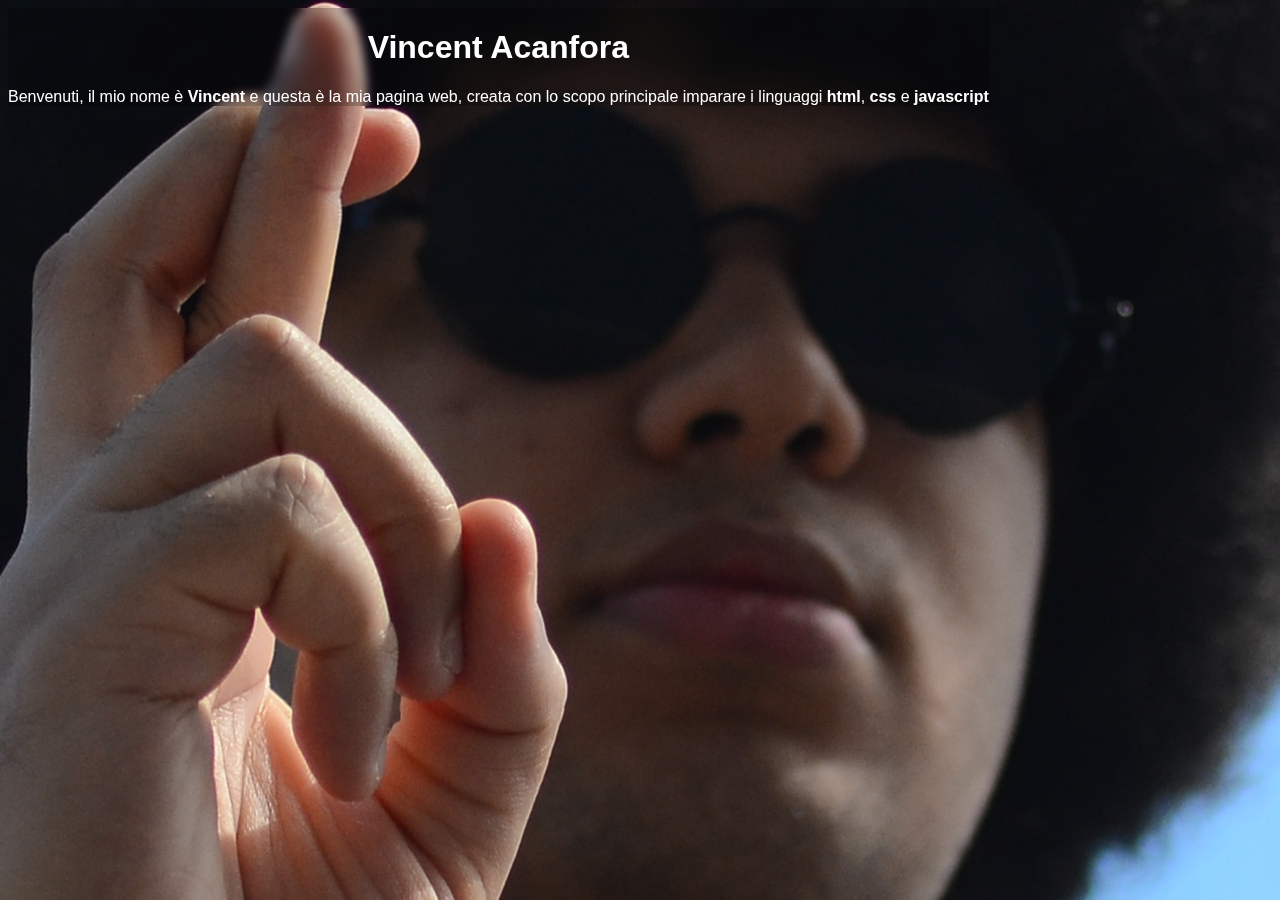
<file: page/html/index.html>
<!DOCTYPE html>
<html lang="it">
<head>
    <meta charset="UTF-8">
    <meta name="viewport" content="width=device-width, initial-scale=1.0">
    <title>Vincent Acanfora</title>
    <link rel="icon" type="image/x-icon" href="/page/src/brodo.ico">
    <link rel="stylesheet" href="/page/css/index.css">
    <script src="/page/js/main.js"></script>
</head>


<body>
    <div class="title">
        <h1 id="title_head">Vincent Acanfora</h1>
        <div id="title_description">
            <header>
                Benvenuti, il mio nome è <strong>Vincent</strong> e 
                questa è la mia pagina web, creata con lo scopo principale 
                imparare i linguaggi <strong>html</strong>, <strong>css</strong> 
                e <strong>javascript</strong>
            </header>
        </div>
    </div>
</body>
</html>
</file>
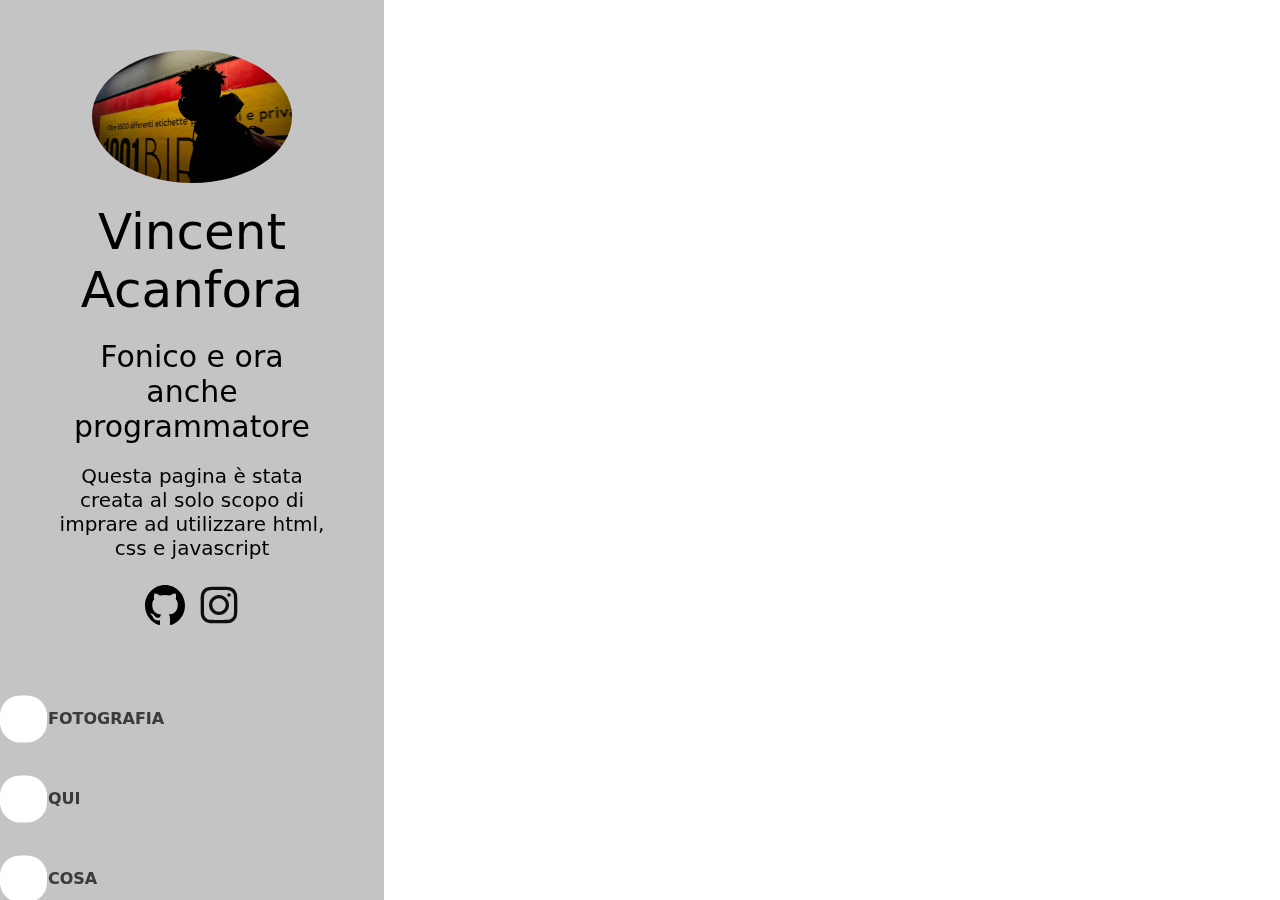
<file: html/oldindex.html>
<!DOCTYPE html>
<html lang="it">
<head>
    <meta charset="UTF-8">
    <meta name="viewport" content="width=device-width, initial-scale=1.0">
    <title>Vincent Acanfora</title>
    <link rel="icon" type="image/x-icon" href="/data/brodo.ico">
    <link rel="stylesheet" href="/css/index.css">
    <script src="/js/utils.js"></script>
    <script src="/js/index.js"></script>
</head>

<body>
    <div id="sidebar_container">
        
        <div id="info_container">
            <img id="photo" src="/data/myself.jpg">
            <span class="text" id="sidebar_name">Vincent Acanfora</span>
            <span class="text" id="sidebar_desc1">Fonico e ora anche programmatore</span>
            <span class="text" id="sidebar_desc2">Questa pagina è stata creata al solo scopo di imprare ad utilizzare html, css e javascript</span>
            <div id="logo_container">
                <img src="/data/github.svg" class="sidebar_logo" onclick="imageClicked('github')">
                <img src="/data/instagram.svg" class="sidebar_logo" onclick="imageClicked('instagram')">
            </div>
        </div>

        <div id="sidebar_buttons_container">
            <button class="sidebar_button" onclick="changePage('photo')"><span>Fotografia</span></button>
            <button class="sidebar_button"><span>qui</span></button>
            <button class="sidebar_button"><span>cosa</span></button>
            <button class="sidebar_button"><span>mettere</span></button>
            <button class="sidebar_button"><span>qui</span></button>
        </div>
    </div>
    <div id="main_container"></div>
</body>
</html>
</file>
<file: html/photo.html>
<!DOCTYPE html>
<html lang="en">
<head>
    <meta charset="UTF-8">
    <meta name="viewport" content="width=device-width, initial-scale=1.0">
    <title>Fotografie</title>
    <link rel="stylesheet" href="/css/photo.css">
    <script src="/js/utils.js"></script>
</head>
<body>
    <button class="home_button" onclick="changePage('index')">Home</button>
</body>
</html>
</file>
<file: page/css/index.css>
body { /* background of the page, will fallback to black if image cannot be loaded */
    background: black url(/page/src/brodo_satoru.JPG);
    background-repeat: no-repeat;
    background-attachment: fixed;
    background-position: 60% 43%;
}

.title {
    text-align: center;
    font-family: Verdana, Tahoma, sans-serif;
    color: white;
    backdrop-filter: blur(5px);
    background-color: rgb(0, 0, 0, 0.2);
    position: absolute;
}

.title_head {
    font-size: clamp(32px, 10vw, 64px);
}

.title_description {
    font-size: clamp(14px, 4vw, 24px);
    padding-left: 10%;
    padding-right: 10%;
}
</file>
<file: css/index.css>
/* ------------------------------------------- */

#sidebar_container {
    left: 0;
    top: 0;
    height: 100%;
    width: 30%;
    background-color: #c4c4c4;
    position: fixed;
    overflow: hidden;
  }
  
  .sidebar_logo {
    padding-top: 25px;
    padding-left: 5px;
    padding-right: 5px;
    width: 40px;
  }
  
  .sidebar_logo:hover {
    cursor: pointer;
  }
  
  #info_container {
    display: grid;
    place-items: center;
    margin: 50px;
  }
  
  /* ------------------------------------------- */
  
  .text {
    font-family: ui-sans-serif, system-ui, -apple-system, BlinkMacSystemFont,
    Segoe UI, Roboto, Helvetica Neue, Arial, Noto Sans, sans-serif,
    Apple Color Emoji, Segoe UI Emoji, Segoe UI Symbol, Noto Color Emoji;
    text-align: center;
    margin-top: 20px;
  }
  
  #sidebar_name {
    font-size: 50px;
    font-weight: 300;
  }
  
  #sidebar_desc1 {
    font-size: 30px;
  }
  
  #sidebar_desc2 {
    font-size: 20px;
  }
  #photo {
    width: 200px;
    border-radius: 50%;
  }
  
  /* ------------------------------------------- */
  
  #sidebar_buttons_container {
    height: 100%;
    width: 100%;
    left: 100px;
  }
  
  .sidebar_button,
  .sidebar_button *,
  .sidebar_button :after,
  .sidebar_button :before,
  .sidebar_button:after,
  .sidebar_button:before {
    border: 0 solid;
    box-sizing: border-box;
  }
  .sidebar_button {
    -webkit-tap-highlight-color: 
  transparent;
    -webkit-appearance: button;
    background-color: 
  #000;
    background-image: none;
    color: 
  #fff;
    cursor: pointer;
    font-family: ui-sans-serif, system-ui, -apple-system, BlinkMacSystemFont,
      Segoe UI, Roboto, Helvetica Neue, Arial, Noto Sans, sans-serif,
      Apple Color Emoji, Segoe UI Emoji, Segoe UI Symbol, Noto Color Emoji;
    font-size: 100%;
    font-weight: 900;
    line-height: 1.5;
    margin: 0;
    -webkit-mask-image: -webkit-radial-gradient(#000, #fff);
    padding: 0;
  }
  .sidebar_button:disabled {
    cursor: default;
  }
  .sidebar_button:-moz-focusring {
    outline: auto;
  }
  .sidebar_button svg {
    display: block;
    vertical-align: middle;
  }
  .sidebar_button [hidden] {
    display: none;
  }
  .sidebar_button {
    --height: 80px;
    background: none;
    border-radius: 999px;
    box-sizing: border-box;
    display: grid;
    place-items: center;
    height: var(--height);
    -webkit-mask-image: none;
    padding: 0 3rem;
    position: relative;
    text-transform: uppercase;
  }
  .sidebar_button span {
    font-weight: 900;
    mix-blend-mode: difference;
  }
  .sidebar_button:before {
    background: 
  #fff;
    border-radius: 20px;
    content: "";
    height: calc(var(--height) / 1.7);
    left: 0;
    pointer-events: none;
    position: absolute;
    top: 50%;
    transform: translateY(-50%);
    transition: 0.2s;
    width: calc(var(--height) / 1.7);
  }
  .sidebar_button:hover:before {
    left: 0;
    width: 100%;
  }
  
  /* ------------------------------------------- */
</file>
<file: css/photo.css>
.home_button {
  background-color: #222;
  border-radius: 4px;
  border-style: none;
  box-sizing: border-box;
  color: #fff;
  cursor: pointer;
  display: inline-block;
  font-family: "Farfetch Basis","Helvetica Neue",Arial,sans-serif;
  font-size: 16px;
  font-weight: 700;
  line-height: 1.5;
  margin: 0;
  max-width: none;
  min-height: 44px;
  min-width: 10px;
  outline: none;
  overflow: hidden;
  padding: 9px 20px 8px;
  position: relative;
  text-align: center;
  text-transform: none;
  user-select: none;
  -webkit-user-select: none;
  touch-action: manipulation;
  width: 100%;
}

.home_button:hover,
.home_button:focus {
  opacity: .75;
}
</file>
